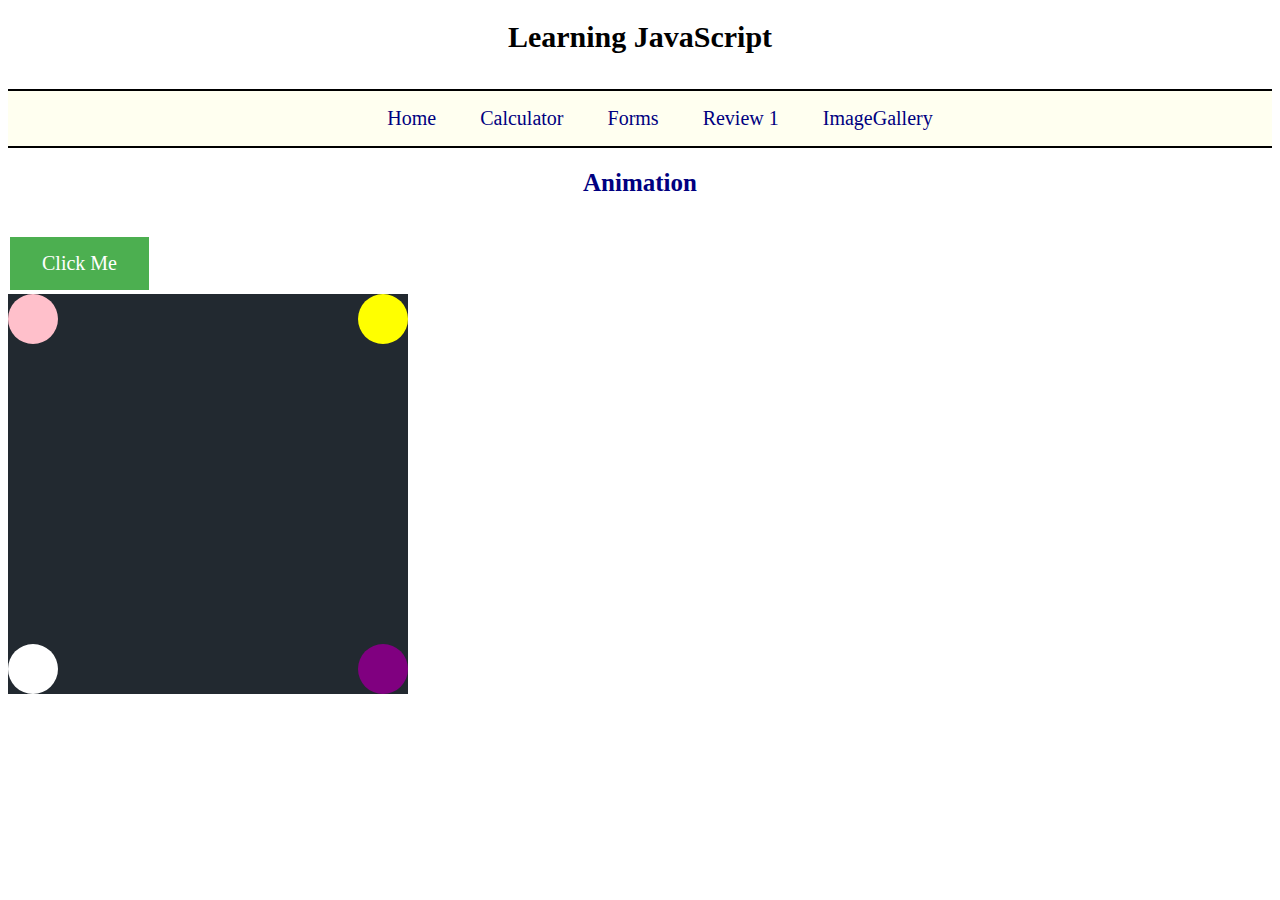
<file: animation.html>
<!DOCTYPE HTML>
<html>
	<head>
		<meta charset="utf-8">
		<title>Learning JavaScript</title>
		<link rel="stylesheet" type="text/css" href="style.css" />
		<script src="animation.js"></script>
	</head>
	
	<body>
		<h1>Learning JavaScript</h1>
		<nav>
			<ul>
				<li><a class="link" href="index.html">Home</a></li>
				<li><a class="link" href="calculator.html">Calculator</a></li>
				<li><a class="link" href="forms.html">Forms</a></li>
				<li><a class="link" href="review1.html">Review 1</a></li>
				<li><a class="link" href="ImageGallery.html">ImageGallery</a></li>
			</ul>
		</nav>
		<main>
			<h2>Animation</h2>
			<button class="button" onclick="moveMe();moveMe2();moveMe3();moveMe4()">Click Me</button>
			<div id="container">
				<div id="animate">
				</div>	
				<div id="ball">
				</div>
				<div id="one">
				</div>
				<div id="two">
			</div>
		</main>
	</body>
</html>
</file>
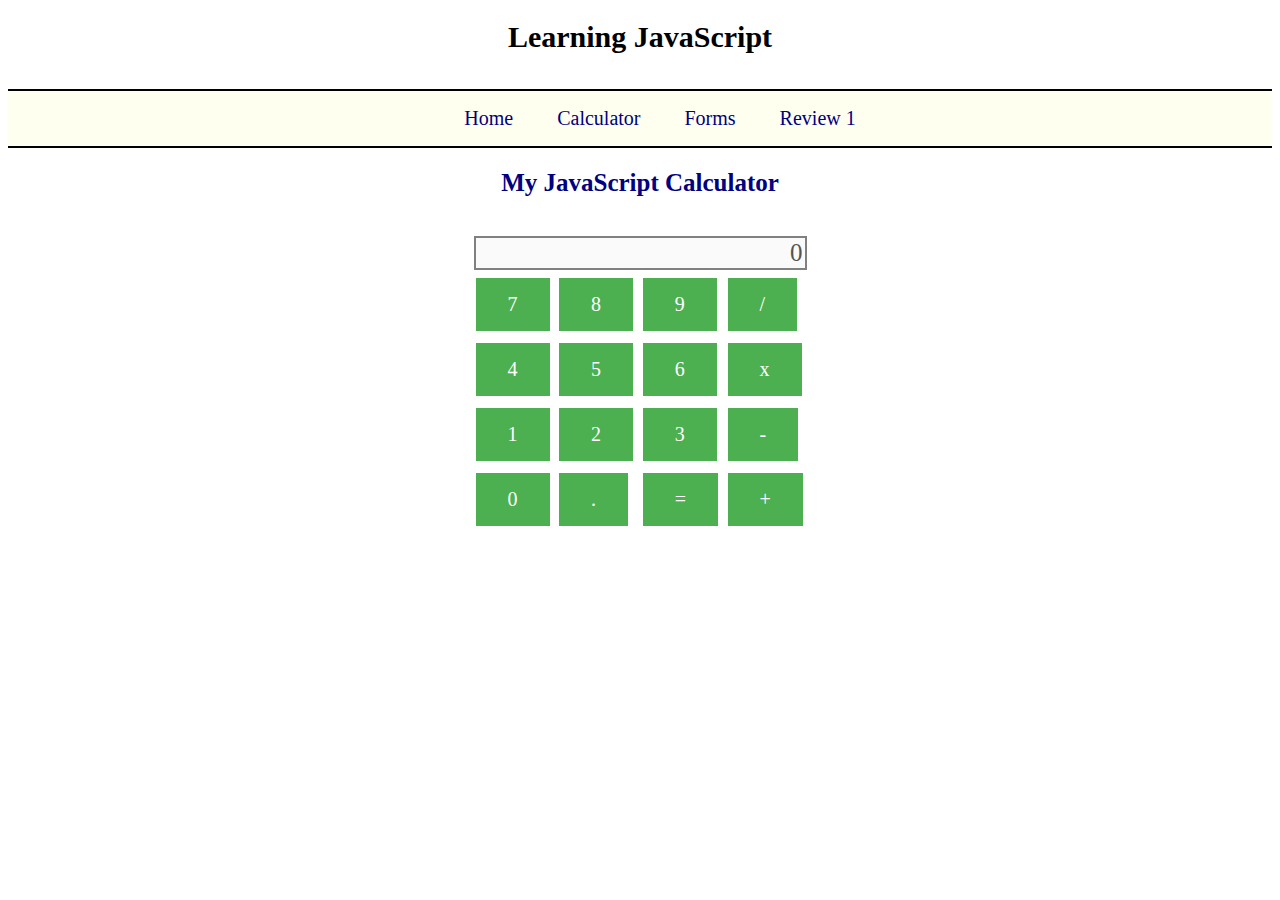
<file: calculator.html>
<!DOCTYPE HTML>
<html>
	<head>
		<meta charset="utf-8">
		<title>Learning JavaScript</title>
		<link rel="stylesheet" type="text/css" href="style.css" />
		<script src="script.js"></script>
	</head>
	
	<body>
		<h1>Learning JavaScript</h1>
		<nav>
			<ul>
				<li><a class="link" href="index.html">Home</a></li>
				<li><a class="link" href="calculator.html">Calculator</a></li>
				<li><a class="link" href="forms.html">Forms</a></li>
				<li><a class="link" href="review1.html">Review 1</a></li>
			</ul>
		</nav>
		<main>
			<h2>My JavaScript Calculator</h2>
			<table id="calculator">
				<tr>
					<td colspan="4">
						<input id="result" type="text" value="0" disabled />
					</td>
				</tr>
				<tr>
					<td><button class="calc-button" onclick="calcButton(7)">7</button></td>
					<td><button class="calc-button" onclick="calcButton(8)">8</button></td>
					<td><button class="calc-button" onclick="calcButton(9)">9</button></td>
					<td><button class="calc-button">/</button></td>
				</tr>
				<tr>
					<td><button class="calc-button" onclick="calcButton(4)">4</button></td>
					<td><button class="calc-button" onclick="calcButton(5)">5</button></td>
					<td><button class="calc-button" onclick="calcButton(6)">6</button></td>
					<td><button class="calc-button">x</button></td>
				</tr>
				<tr>
					<td><button class="calc-button" onclick="calcButton(1)">1</button></td>
					<td><button class="calc-button" onclick="calcButton(2)">2</button></td>
					<td><button class="calc-button" onclick="calcButton(3)">3</button></td>
					<td><button class="calc-button">-</button></td>
				</tr>
				<tr>
					<td><button class="calc-button" onclick="calcButton(0)">0</button></td>
					<td><button class="calc-button">.</button></td>
					<td><button class="calc-button">=</button></td>
					<td><button class="calc-button">+</button></td>
				</tr>
			</table>
		</main>
	</body>
</html>
</file>
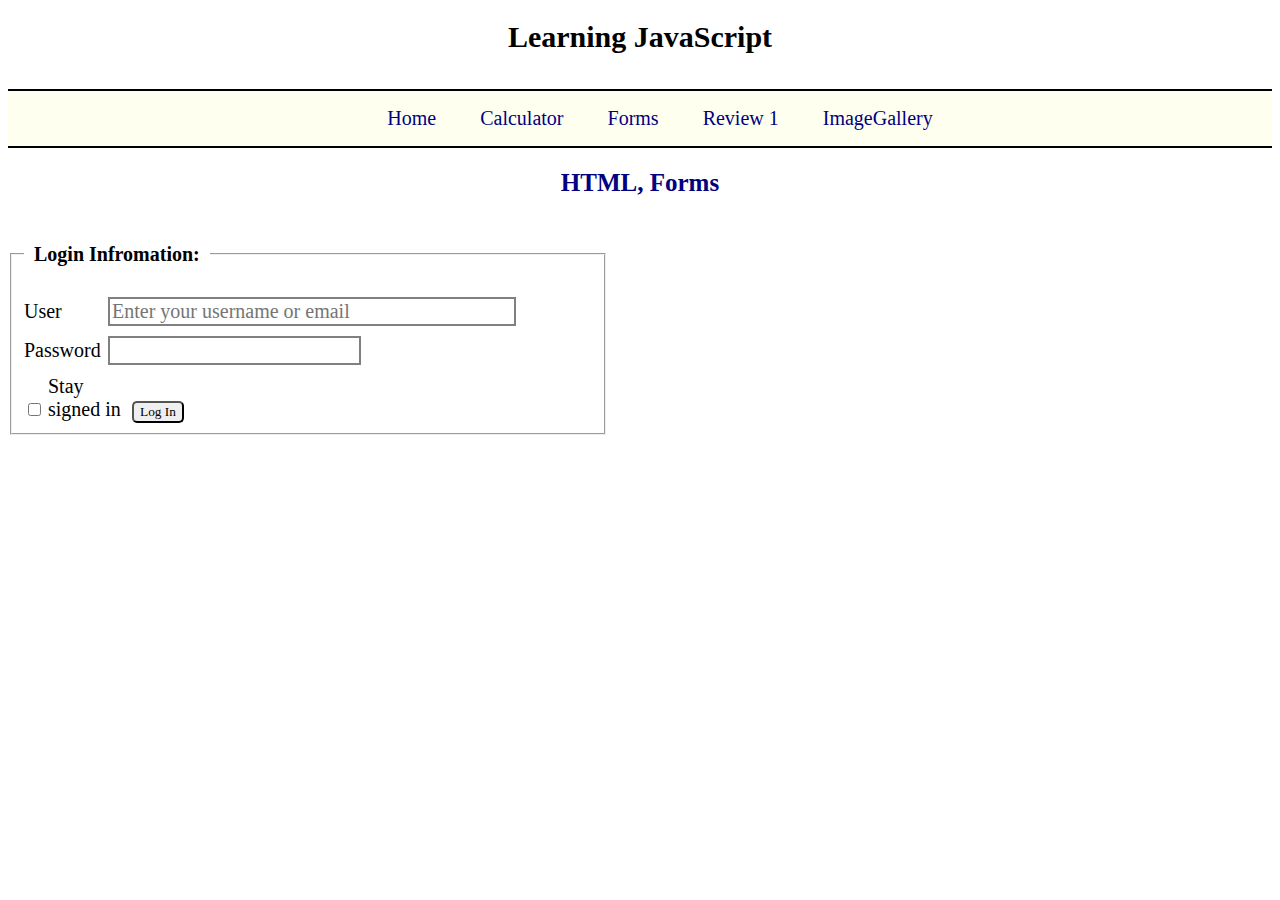
<file: forms.html>
<!DOCTYPE HTML>
<html>
	<head>
		<meta charset="utf-8">
		<title>Learning JavaScript</title>
		<link rel="stylesheet" type="text/css" href="style.css" />
		<script src="script.js"></script>
	</head>
	
	<body>
		<h1>Learning JavaScript</h1>
		<nav>
			<ul>
				<li><a class="link" href="index.html">Home</a></li>
				<li><a class="link" href="calculator.html">Calculator</a></li>
				<li><a class="link" href="forms.html">Forms</a></li>
				<li><a class="link" href="review1.html">Review 1</a></li>
				<li><a class="link" href="ImageGallery.html">ImageGallery</a></li>
			</ul>
		</nav>
		<main>
			<h2>HTML, Forms</h2>
			<form id="login" action="user-home.html">
				<fieldset>
				<p id="error"></p>
					<legend>Login Infromation:</legend>
					<label for"username">User</label>
					<input type= "text" class= "form-input-text" id="username"
					placeholder= "Enter your username or email" name = "username" />
					<br/>
					<label for="password">Password</label>
					<input type="password" class="form-input-text" 
					id="password"/>
					<br/>
					<input type="checkbox" id="stay-logged" />
					<label for="stay=logged" class="checkbox-label">
					Stay signed in
					</label>
					<button class ="form-button" id="login-button"
					onclick= "return login();">
					Log In
					</button>
		
					
					
				</fieldset>
			
		</main>
	</body>
</html>
</file>
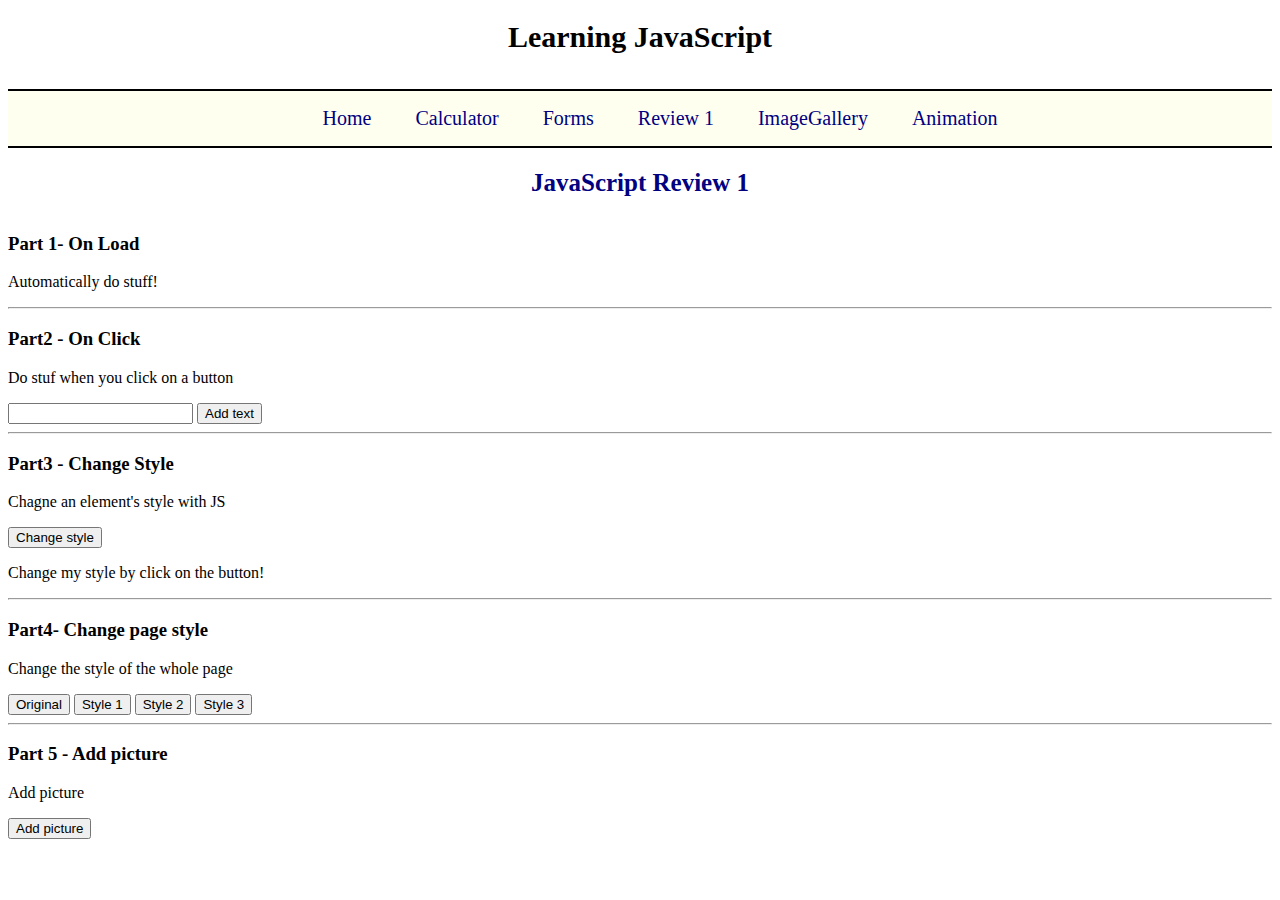
<file: review1.html>
<!DOCTYPE HTML>
<html>
	<head>
		<meta charset="utf-8">
		<title>Learning JavaScript</title>
		<link rel="stylesheet" type="text/css" href="style.css" />
		<script src="script.js"></script>
	</head>
	
	<body onload="autoload();" id="body">
		<h1>Learning JavaScript</h1>
		<nav>
			<ul>
				<li><a class="link" href="index.html">Home</a></li>
				<li><a class="link" href="calculator.html">Calculator</a></li>
				<li><a class="link" href="forms.html">Forms</a></li>
				<li><a class="link" href="review1.html">Review 1</a></li>
				<li><a class="link" href="ImageGallery.html">ImageGallery</a></li>
				<li><a class="link" href="animation.html">Animation</a></li>
			
			</ul>
		</nav>
		<main>
			<h2>JavaScript Review 1</h2>
			
			<div id="part1">
			</div>
			<div id="part2">
				<h3>Part2 - On Click</h3>
				<p>Do stuf when you click on a button</p>
				<input id="part2-input"/>
				<button onclick="addText()">
				Add text
				</button>
				<div id="text">
				</div>
			<hr>
			</div>
			<div id="part3">
				<h3>Part3 - Change Style</h3>
				<p>Chagne an element's style with JS</p>
				<button onclick="changeStyle()">
				Change style
				</button>
				<p id="part3-p">
				Change my style by click on the button!
				</p>
				<hr>
			</div>
			<div id="part4">
				<h3>Part4- Change page style</h3>
				<p id="part4-p">
				Change the style of the whole page</p>
				<button onclick="changePage(1)">
				Original
				</button>
				<button onclick="changePage(2)">
				Style 1
				</button>
				<button onclick="changePage(3)">
				Style 2
				</button>
				<button onclick="changePage(4)">
				Style 3
				</button>
				<hr>
		</div>
			<div id="part5">
				<h3>Part 5 - Add picture</h3>
				<p>Add picture</p>
				<button onclick="addPic()">Add picture</button>
				<div id="picDiv">
				</div>
			</div>
		</main>
	</body>
</html>
</file>
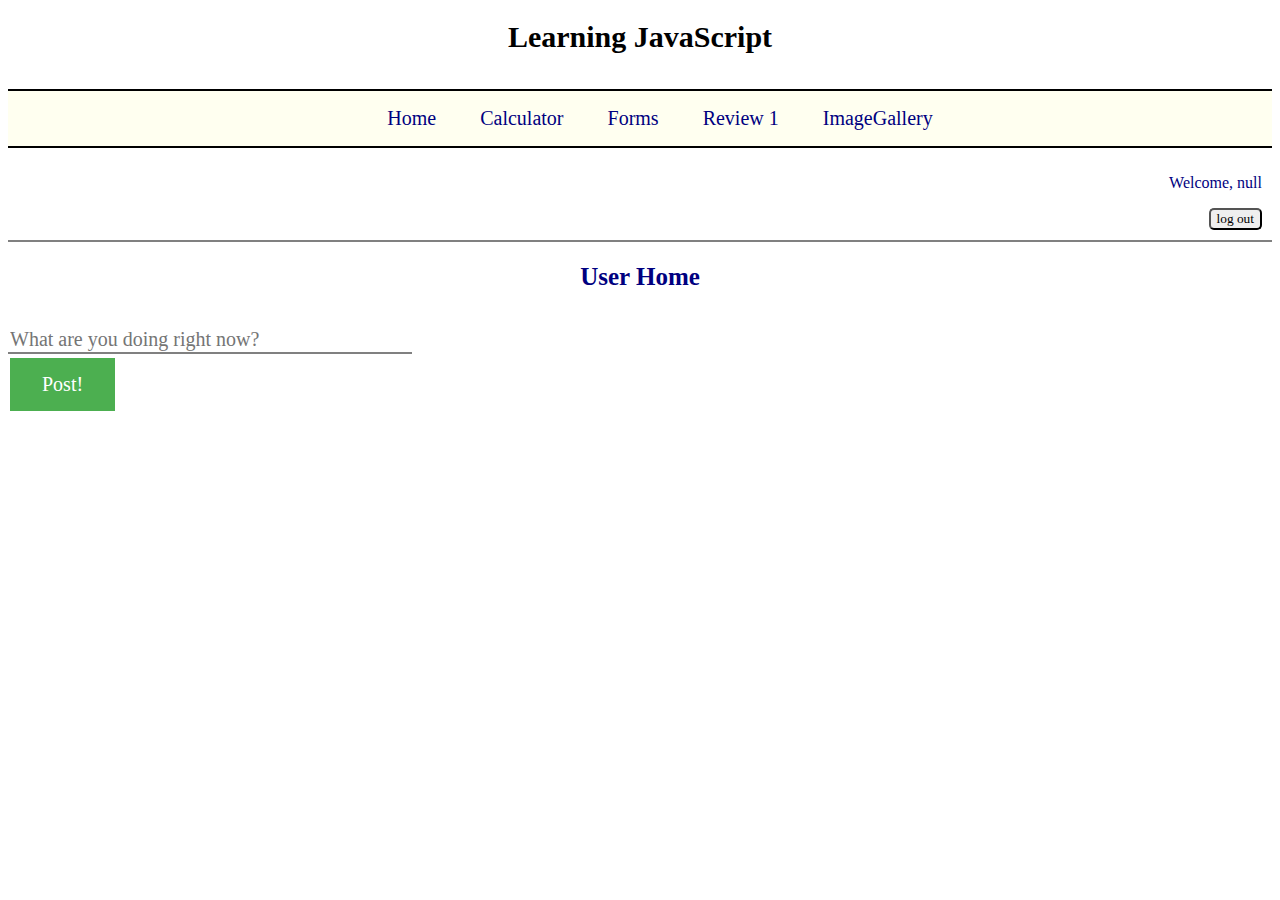
<file: user-home.html>
<!DOCTYPE HTML>
<html>
	<head>
		<meta charset="utf-8">
		<title>Learning JavaScript</title>
		<link rel="stylesheet" type="text/css" href="style.css" />
		<script src="script.js"></script>
	</head>
	
	<body onload="loadHome()">
		<h1>Learning JavaScript</h1>
		<nav>
			<ul>
				<li><a class="link" href="index.html">Home</a></li>
				<li><a class="link" href="calculator.html">Calculator</a></li>
				<li><a class="link" href="forms.html">Forms</a></li>
				<li><a class="link" href="review1.html">Review 1</a></li>
				<li><a class="link" href="ImageGallery.html">ImageGallery</a></li>
			</ul>
		</nav>
		<main>
		<div id ="logout-bar">
		</div>
			<h2>User Home</h2>
			<div id="blog">
				<input id="post" type="text"
				 placeholder="What are you doing right now?" />
				<button class="button" onclick="addPost()">Post!</button>
				
				<ul id="posts">
				
				</ul>
			</div>
		
		</main>
	</body>
</html>
</file>
<file: style.css>
h1 {
	font-family: Garamond;
	font-size: 30px;
	text-align: center;
	padding-bottom: 15px;
}

.button {
	background-color: #4CAF50;
    border: none;
    color: white;
    padding: 15px 32px;
    text-align: center;
    text-decoration: none;
    display: inline-block;
    font-size: 16px;
    margin: 4px 2px;
    cursor: pointer;
	font-family: Garamond;
	font-size: 20px;
}

#greeting {
	margin-top: 20px;
	margin-bottom: 20px;
}

#blog {
	margin-top: 20px;
	margin-bottom: 20px;
}

input[type=text] {
    border: none;
    border-bottom: 2px solid grey;
	font-family: Garamond;
	font-size: 20px;
	display: block;
	width: 400px;
}

input[type=text]:focus {
    background-color: lightblue;
}

nav {
	border-bottom: 2px solid black;
	border-top: 2px solid black;
	background-color: #fffff0;
}

nav ul {
	text-align: center;
}

nav li {
	display: inline;
	margin-left: 20px;
	margin-right: 20px;
}

.link {
	text-decoration: none;
	font-family: Garamond;
	font-size: 20px;
	color: navy;
}

.link:hover {
	color: green;
}

#calculator {
	margin: auto;
}

#result {
	border: 2px solid grey;
	font-family: Consolas;
	width: 325px;
	text-align: right;
	font-size: 25px;
}

h2 {
	font-family: Garamond;
	font-size: 25px;
	text-align: center;
	padding-bottom: 15px;
	color: navy;
}

.calc-button {
	background-color: #4CAF50;
	border: none;
	color: white;
	padding: 15px 32px;
	text-align: center;
	text-decoration: none;
	display: inline-block;
	font-size: 20px;
	margin: 4px 2px;
	cursor: pointer;
	font-family: Consolas;
}
/* Forms */
#login {
	width: 600px;
}
legend {
	font-family: Garamond;
	font-size: 20px;
	padding: 10px 10px;
	font-weight: bold;
}
input.form-input-text {
	border: 2px solid grey;
	font-family: Garamond;
	font-size: 20px;
	display: inline;
	margin-bottom: 10px;
}

input.form-input-text:focus {
	background-color: lightyellow;
}
label {
	display: inline-block;
	font-size: 20px;
	font-family: Garamond;
	width: 80px;
}

.checkbox-label {
	width: 200px:
}

.form-button {
	font-family: Garamond;
	font- size: 20px;
	border-radius: 5px;
}

#login-button {
	margin-left: 250 px;
}	

#error{
	color: red;
	font-family: Garamond;
	color: red;
}
#logout-bar {
	font-family: Garamond;
	font- size: 18px;
	color: navy;
	text-align: right ;
	padding: 10px 10px;
	border-bottom: 2px solid grey;
}

.new-style{
	font-family: Comic Sans MS;
	font-size: 25px;
	color: red;
	border: 1px solid grey;
	text-align: right;
}
.orginal{
	background-color: white;
	color: black;
}

.style1{
	background-color:black ;
	color:white;
}
.style2{
	background-color:#FF00FF;
	color: black;
}

.style3{
	background-color:purple;
	color: yellow;
}

#images img{
	height: 100px;
}
#images{
	text-align: center;
}
#bigpic{
	text-align:center;
}
#bigpic{
	height:500px;
}
/* Animation */
#container{
	width:400px;
	height:400px;
	position:relative;
	background:#222930;
}
#animate{
	border-radius:50%;
	width:50px;
	height:50px;
	position:absolute;
	background:pink;
}
#ball{
	border-radius:50%;
	width:50px;
	height:50px;
	position:absolute;
	background:purple;
	bottom:0px;
	right:0px;
}

#one{
	border-radius:50%;
	width:50px;
	height:50px;
	position:absolute;
	background:white;
	bottom:0px;
	left:0px;
}
#two{
	border-radius:50%;
	width:50px;
	height:50px;
	position:absolute;
	background:yellow;
	top:0px;
	right:0px;
}
</file>
